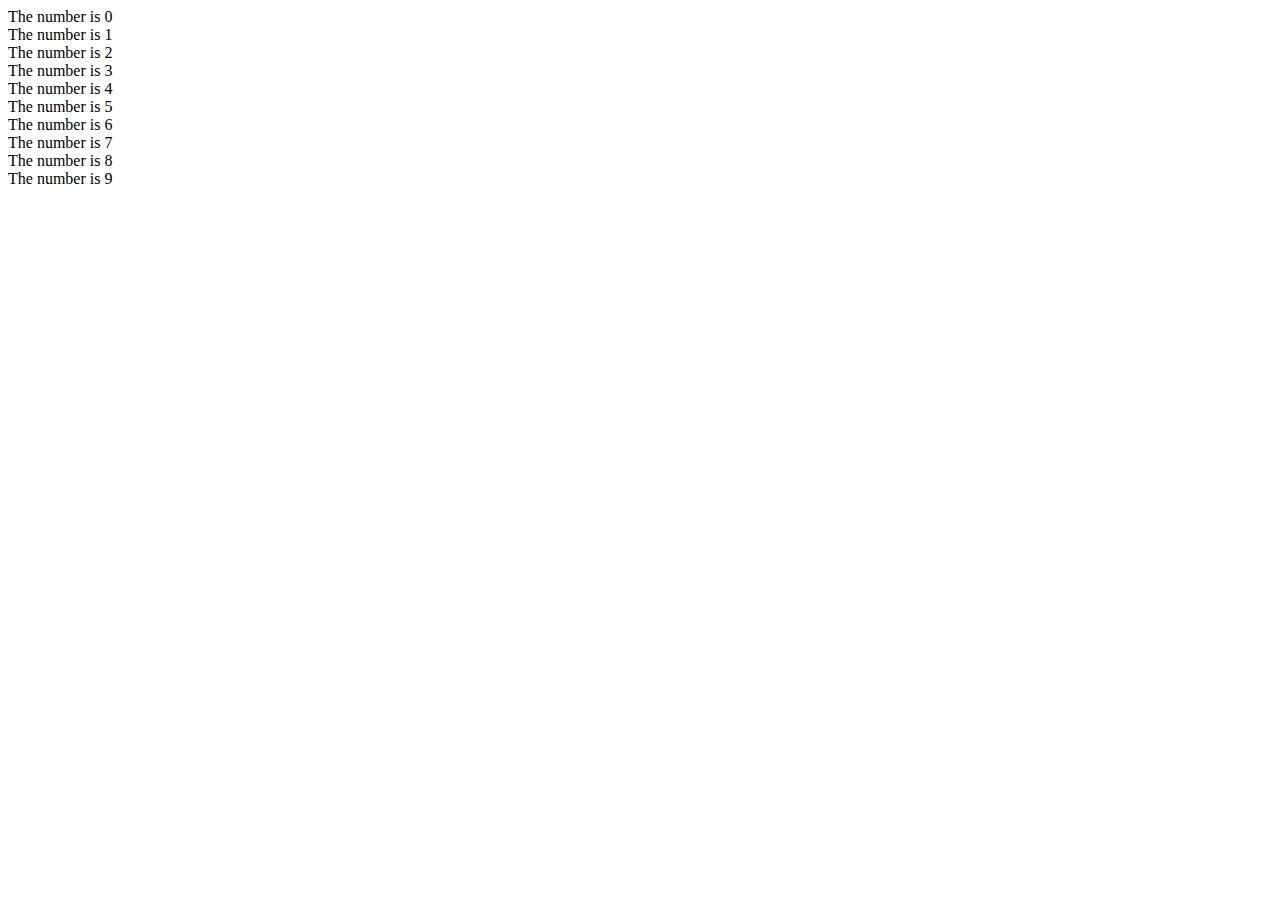
<file: index.html>
<!DOCTYPE html>
<html lang="en">
<head>
    <meta charset="UTF-8">
    <meta http-equiv="X-UA-Compatible" content="IE=edge">
    <meta name="viewport" content="width=device-width, initial-scale=1.0">
    <title>Document</title>
</head>
<body>
    <script type="text/javascript">
        var i=0;
        for(i=0;i<10;i++)
        {
            document.write('The number is ' + i);
            document.write('<br>');
        }
    </script>
</body>
</html>
</file>
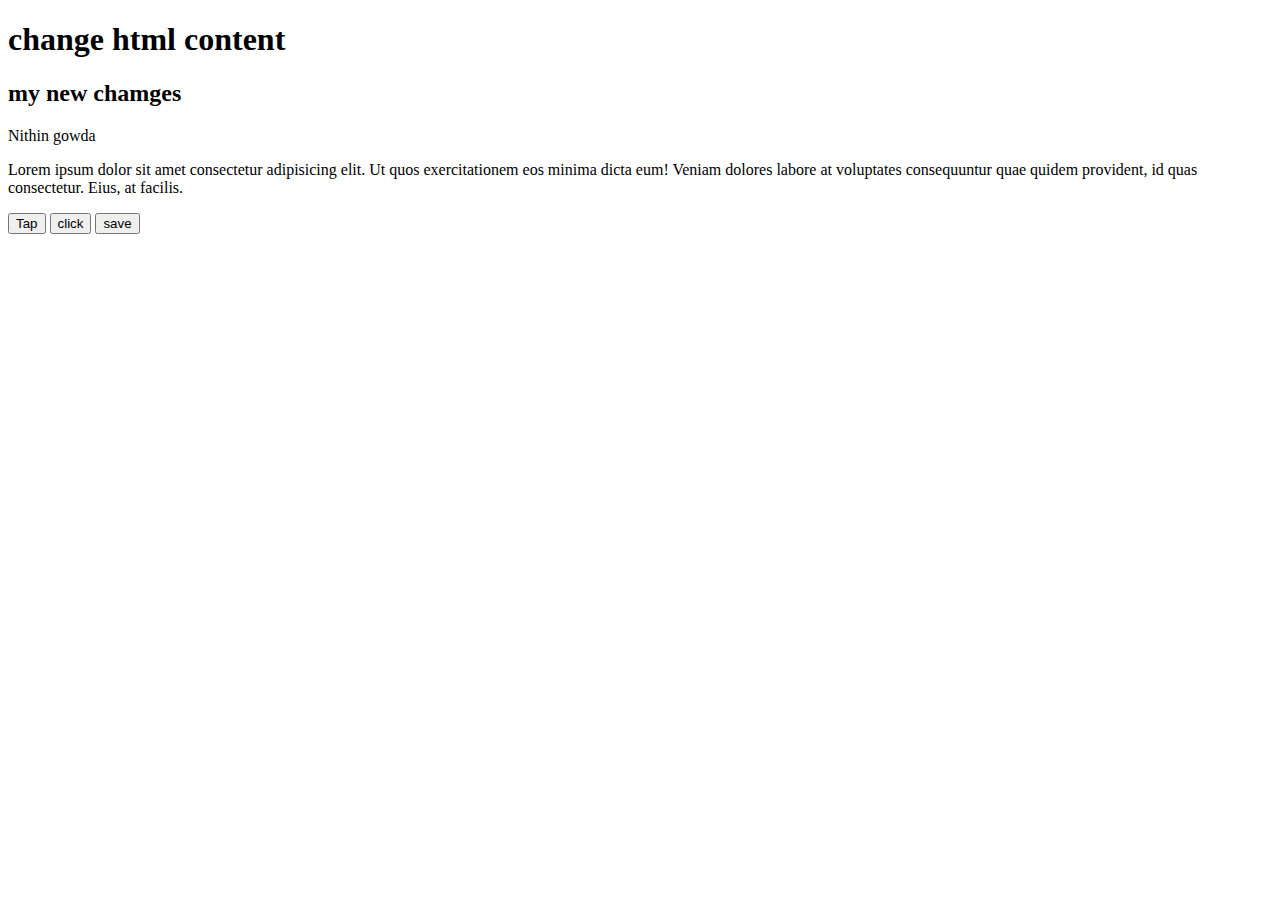
<file: bid.html>
<!DOCTYPE html>
<html lang="en">
<head>
    <meta charset="UTF-8">
    <meta http-equiv="X-UA-Compatible" content="IE=edge">
    <meta name="viewport" content="width=device-width, initial-scale=1.0">
    <title>Document</title>
</head>
<body>
    <h1>change html content</h1>
    <h2>my new chamges</h2>
    <p id="Demo">Nithin gowda</p>
    <p>Lorem ipsum dolor sit amet consectetur adipisicing elit. Ut quos exercitationem eos minima dicta eum! Veniam dolores labore at voluptates consequuntur quae quidem provident, id quas consectetur. Eius, at facilis.</p>

    <button type="button" onclick="document.getElementById ('Demo').innerHTML='Thej'">Tap</button>
    <button type="button" onclick="document.getElementById ('Demo').innerHTML='jv'">click</button>
    <button type="button" onclick="document.getElementById ('Demo').innerHTML='nithin , jv , thej'">save</button>
</body>
</html>
</file>
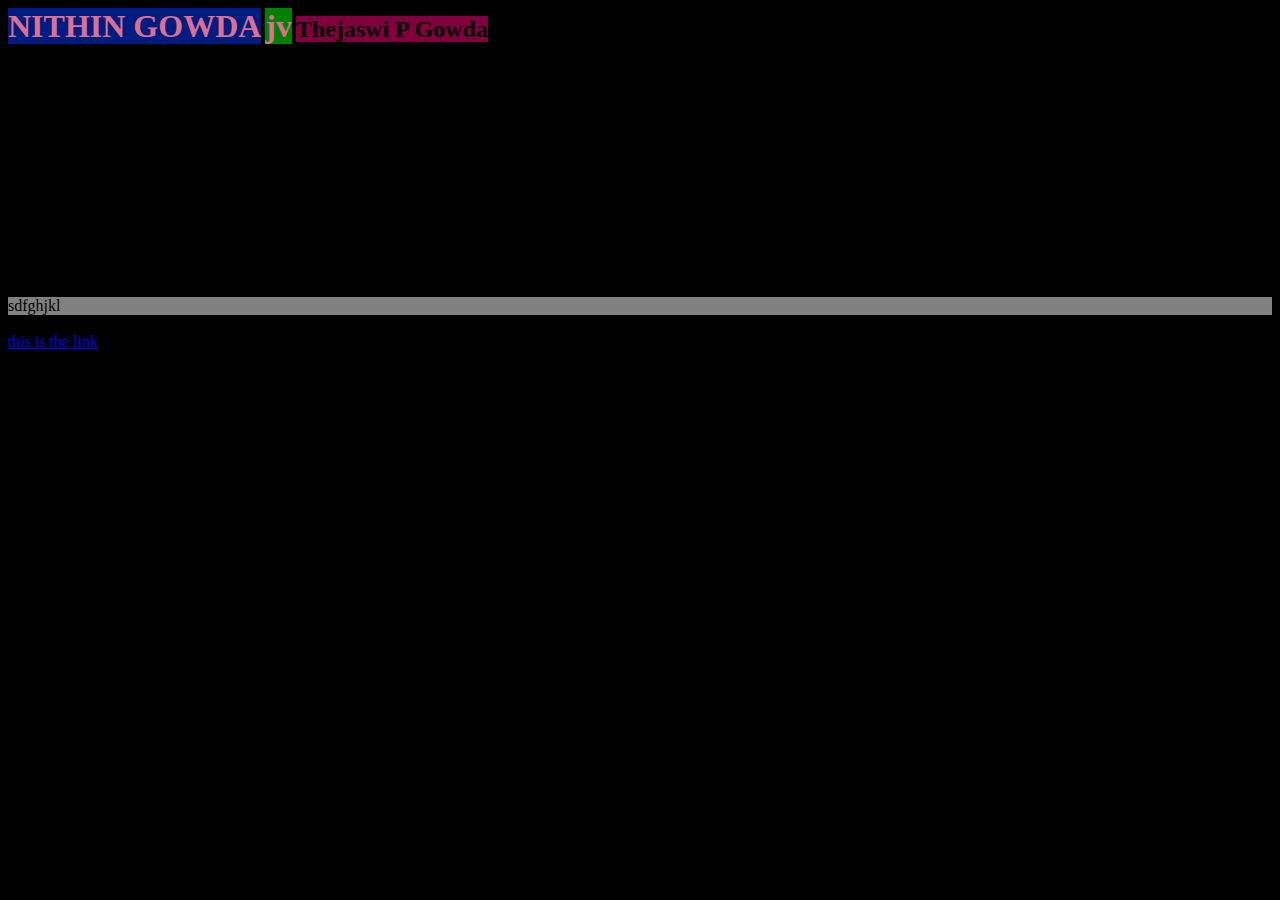
<file: loader.html>
<!DOCTYPE html>
<html lang="en">
<head>
    <meta charset="UTF-8">
    <meta http-equiv="X-UA-Compatible" content="IE=edge">
    <meta name="viewport" content="width=device-width, initial-scale=1.0">
    <title>welcome</title>
    <link rel="stylesheet" href="loader1.css">
    
    <style>
        #jv{
            background-color: green;
            display: inline;
        }
        #nikki{
            background-color: rgb(0, 28, 128);
            display: inline;
        }       
        #teju{
            background-color: rgb(128, 0, 62);
            display: inline;
        }
        p{
            display: block;
            margin-top: 100px;
            padding: 50px;
        }
    </style>
</head>
<body>
    <div>
        <h1 id="nikki">NITHIN GOWDA</h1>
        <h1 id="jv">jv</h1>
        <h2 id="teju">Thejaswi P Gowda</h2>

        <p>Lorem ipsum dolor <strong>sit</strong>, amet consectetur adipisicing elit. Omnis ut quia voluptatem nihil pariatur odit eligendi, necessitatibus maiores tempore porro. Nisi quo vel dolor quam vitae totam, earum quae! Suscipit!</p>

        <span style="background-color: gray; display:block">sdfghjkl</span>
        <span>sdfgtyuioghyuiop dfghjiko</span>

     </div>
     <a href="https://www.google.com/imgres?imgurl=https%3A%2F%2Ffoyr.com%2Flearn%2Fwp-content%2Fuploads%2F2021%2F08%2Fdesign-your-dream-home.jpg&imgrefurl=https%3A%2F%2Ffoyr.com%2Flearn%2Fhow-to-design-your-dream-home%2F&tbnid=fTLREFAzp55ajM&vet=12ahUKEwiW-Z6Sz_X4AhVb_jgGHXylBMcQMygBegUIARDZAQ..i&docid=mK_BzRyV2gSe8M&w=1600&h=900&q=home&ved=2ahUKEwiW-Z6Sz_X4AhVb_jgGHXylBMcQMygBegUIARDZAQ">this is the link</a>

     <p>Lorem, ipsum dolor sit amet consectetur adipisicing elit. Dolor ex dignissimos
          unde? Deleniti, explicabo! Expedita veniam magnam ea id excepturi. Ullam non provident
           eaque quam esse eum placeat unde itaque?<P>

     
</body>
</html>
</file>
<file: loader1.css>
body{
    background-color: black;
}

.loader1{
    width: 150px;
    height: 150px;
    border-left: 5px solid #e90914;
    border-radius: 50%;
    margin: auto;
    animation: rightrotate 900ms linear infinite;
}

.loader1::before, .loader1::after{
    content: '';
    width: 120px;
    height: 120px;
    display: block;
    position: absolute;
    top: calc(50% - 60px);
    left: calc(50% - 60px);
    border-right: 4px  solid #3a86ff;
    border-radius: 50%;
    animation: leftrotate 900ms linear infinite;
}

.loader1::after {
    width: 90px;
    height: 90px;
    top: calc(50% - 45px);
    left: calc(50% - 45px);
    border: 0;
    border-left: 3px solid #ffbe8b;
    animation: none;
}

@keyframes leftrotate {
    from {transform: rotate(0deg);}
    to{transform: rotate(720deg);}
}
@keyframes rightrotate{
    from {transform: rotate(360deg);}
    to{transform: rotate(0deg);}
}

h1{
    color: palevioletred;
}
</file>
